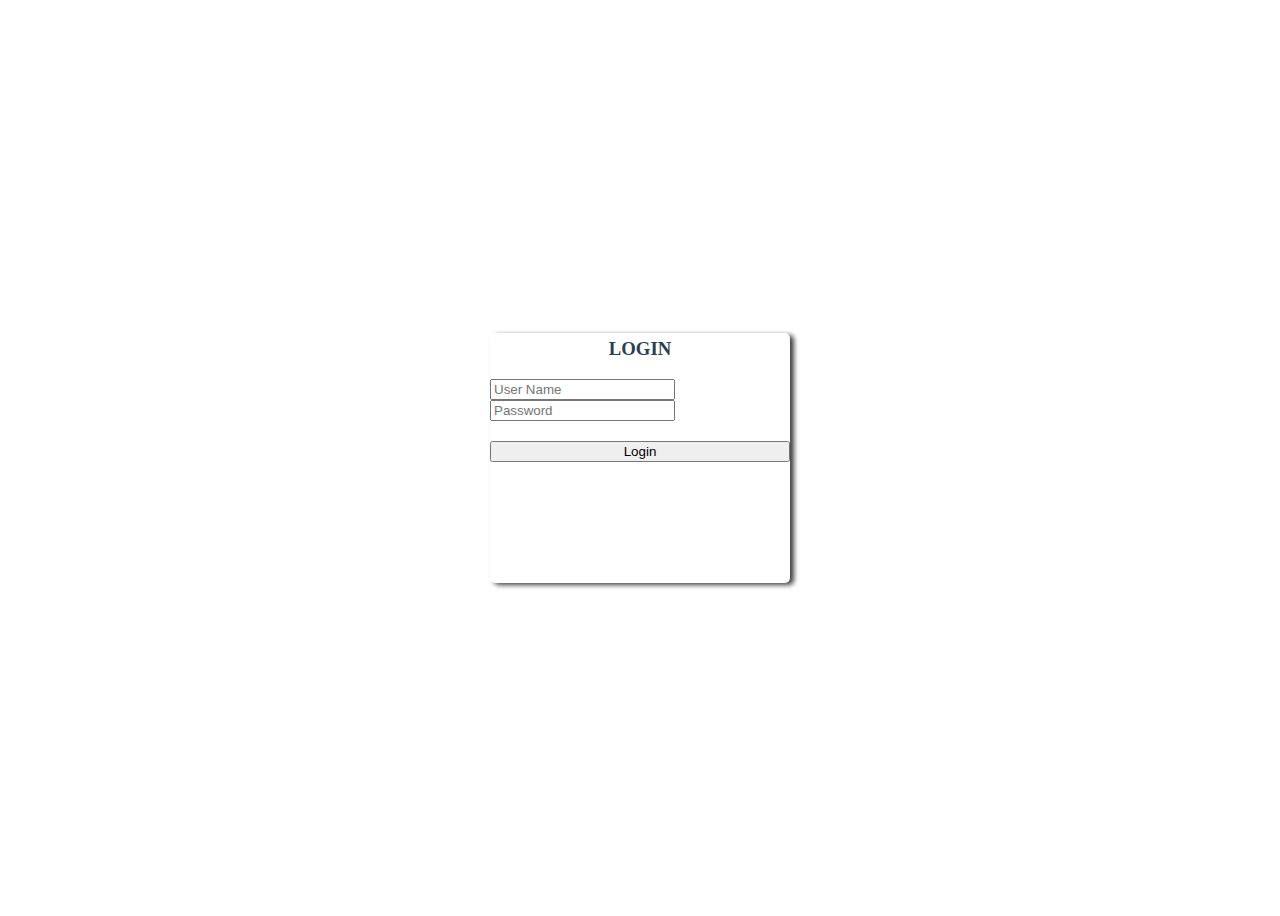
<file: index.html>
<!doctype html>
<html lang="en">
<head>
    <meta charset="UTF-8">
    <meta name="viewport"
          content="width=device-width, user-scalable=no, initial-scale=1.0, maximum-scale=1.0, minimum-scale=1.0">
    <meta http-equiv="X-UA-Compatible" content="ie=edge">
    <title>Login</title>
    <link href="https://cdn.jsdelivr.net/npm/bootstrap@5.3.0-alpha1/dist/css/bootstrap.min.css" rel="stylesheet"
          integrity="sha384-GLhlTQ8iRABdZLl6O3oVMWSktQOp6b7In1Zl3/Jr59b6EGGoI1aFkw7cmDA6j6gD" crossorigin="anonymous">
    <link rel="stylesheet" href="css/login.css">
</head>
<body>
<div class="main-outer">
    <div class="inner">
        <h3>LOGIN</h3>

<!--        bootstrap form-->
        <div class="row">
            <div class="col-12">
                <label for="userName" class="form-label"></label>
                <input type="text" name="" id="userName" class="form-control" placeholder="User Name">
            </div>
            <div class="col-12">
                <label for="password" class="form-label"></label>
                <input type="password" name="" id="password" class="form-control" placeholder="Password">
            </div>
            <div class="col-12">
              <button onclick="login()" class="btn btn-primary">Login</button>
            </div>
        </div>
<!--        bootstrap form-->
    </div>
</div>


<script src="https://cdn.jsdelivr.net/npm/bootstrap@5.3.0-alpha1/dist/js/bootstrap.bundle.min.js"
        integrity="sha384-w76AqPfDkMBDXo30jS1Sgez6pr3x5MlQ1ZAGC+nuZB+EYdgRZgiwxhTBTkF7CXvN"
        crossorigin="anonymous"></script>
<script src="https://ajax.googleapis.com/ajax/libs/jquery/3.6.1/jquery.min.js"></script>
<script src="js/login.js"></script>
</body>
</html>
</file>
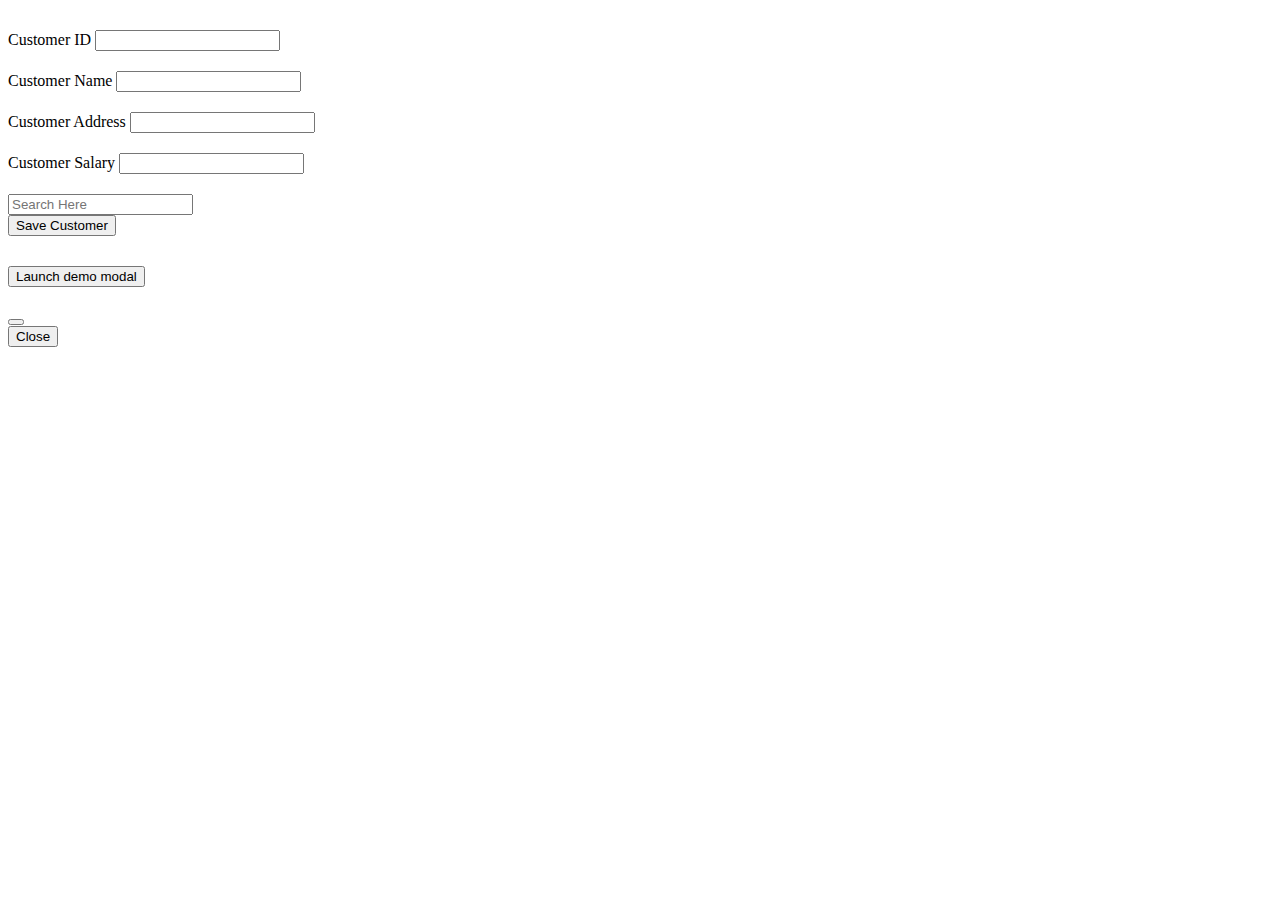
<file: pages/customer.html>
<!doctype html>
<html lang="en">
<head>
    <meta charset="UTF-8">
    <meta name="viewport"
          content="width=device-width, user-scalable=no, initial-scale=1.0, maximum-scale=1.0, minimum-scale=1.0">
    <meta http-equiv="X-UA-Compatible" content="ie=edge">
    <title>Customer</title>
    <link href="https://cdn.jsdelivr.net/npm/bootstrap@5.3.0-alpha1/dist/css/bootstrap.min.css" rel="stylesheet"
          integrity="sha384-GLhlTQ8iRABdZLl6O3oVMWSktQOp6b7In1Zl3/Jr59b6EGGoI1aFkw7cmDA6j6gD" crossorigin="anonymous">
    <link rel="stylesheet" href="../css/customer.css">
</head>
<body>

    <div class="container">
        <div class="row">
            <div class="col-12 col-sm-6 col-md-4 col-lg-3">
                <label for="customerId" class="form-label">Customer ID</label>
                <input type="text" name="customerId" id="customerId" class="form-control">
            </div>
            <div class="col-12 col-sm-6 col-md-4 col-lg-3">
                <label for="customerName" class="form-label">Customer Name</label>
                <input type="text" name="customerName" id="customerName" class="form-control">
            </div>
            <div class="col-12 col-sm-6 col-md-4 col-lg-3">
                <label for="customerAddress" class="form-label">Customer Address</label>
                <input type="text" name="customerName" id="customerAddress" class="form-control">
            </div>
            <div class="col-12 col-sm-6 col-md-4 col-lg-3">
                <label for="customerSalary" class="form-label">Customer Salary</label>
                <input type="text" name="customerSalary" id="customerSalary" class="form-control">
            </div>
        </div>
        
        <div class="row">
            <div class="col-8">
                <input type="search" class="form-control" placeholder="Search Here" id="search-customer">
            </div>

            <div class="col-4">
               <button onclick="saveCustomers()" class="btn btn-primary">Save Customer</button>
            </div>
        </div>
    </div>
    <!-- Button trigger modal -->
    <button type="button" id="success-modal" class="btn btn-primary d-none" data-bs-toggle="modal" data-bs-target="#exampleModal">
        Launch demo modal
    </button>

    <!-- Modal -->
    <div class="modal fade" id="exampleModal" tabindex="-1" aria-labelledby="exampleModalLabel" aria-hidden="true">
        <div class="modal-dialog">
            <div class="modal-content">
                <div class="modal-header">
                    <h1 id="modal-msg-title" class="modal-title fs-5" id="exampleModalLabel"></h1>
                    <button type="button" class="btn-close" data-bs-dismiss="modal" aria-label="Close"></button>
                </div>
                <div id="modal-msg-body" class="modal-body">

                </div>
                <div class="modal-footer">
                    <button type="button" class="btn btn-secondary" data-bs-dismiss="modal">Close</button>
                </div>
            </div>
        </div>
    </div>







    <script src="https://cdn.jsdelivr.net/npm/bootstrap@5.3.0-alpha1/dist/js/bootstrap.bundle.min.js"
            integrity="sha384-w76AqPfDkMBDXo30jS1Sgez6pr3x5MlQ1ZAGC+nuZB+EYdgRZgiwxhTBTkF7CXvN"
            crossorigin="anonymous"></script>
    <script src="https://ajax.googleapis.com/ajax/libs/jquery/3.6.1/jquery.min.js"></script>
    <script src="../js/customer.js"></script>
</body>
</html>
</file>
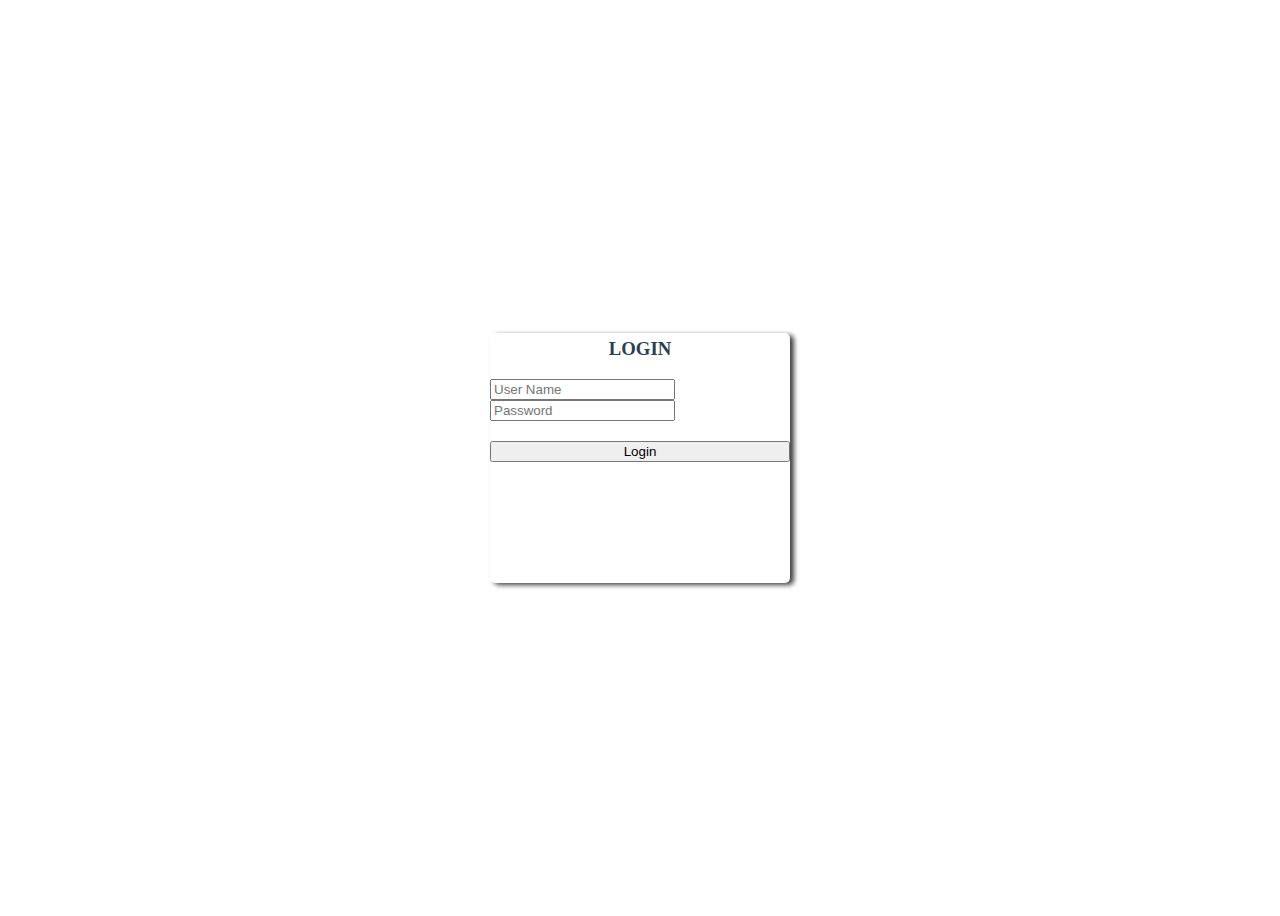
<file: pages/dashboard.html>
<!doctype html>
<html lang="en">
<head>
    <meta charset="UTF-8">
    <meta name="viewport"
          content="width=device-width, user-scalable=no, initial-scale=1.0, maximum-scale=1.0, minimum-scale=1.0">
    <meta http-equiv="X-UA-Compatible" content="ie=edge">
    <title>Dashboard</title>
    <link href="https://cdn.jsdelivr.net/npm/bootstrap@5.3.0-alpha1/dist/css/bootstrap.min.css" rel="stylesheet"
          integrity="sha384-GLhlTQ8iRABdZLl6O3oVMWSktQOp6b7In1Zl3/Jr59b6EGGoI1aFkw7cmDA6j6gD" crossorigin="anonymous">
    <link rel="stylesheet" href="../css/dashboard.css">
</head>
<body onload="loadUserDetails()">
<div class="main-outer">
    <div class="left-inner-outer">
        <div class="button-bar">
            <div class="row">
                <div class="col-12">
                    <button class="btn btn-primary" onclick="setUi('customer.html')">Customer Management</button>
                </div>

                <div class="col-12">
                    <button class="btn btn-primary" onclick="setUi('item.html')">Item Management</button>
                </div>

                <div class="col-12">
                    <button class="btn btn-primary" onclick="setUi('place-order.html')">Place Order</button>
                </div>

                <div class="col-12">
                    <button class="btn btn-primary" onclick="setUi('order-details.html')">Order Details</button>
                </div>
            </div>

        </div>
    </div>
    <div class="right-inner-outer">
        <div class="top-bar">
            <div class="user-details">
                <p class="user-name">Nimal</p>
                <img id="avatar" src="https://readian.in/public/img/adminlogin.png" alt="avatar">
            </div>
        </div>
        <div class="context">
<!--            <p class="text-center display-3 my-5"> Welcome To Dashboard !</p>-->
        </div>
    </div>

</div>



<script src="https://cdn.jsdelivr.net/npm/bootstrap@5.3.0-alpha1/dist/js/bootstrap.bundle.min.js"
        integrity="sha384-w76AqPfDkMBDXo30jS1Sgez6pr3x5MlQ1ZAGC+nuZB+EYdgRZgiwxhTBTkF7CXvN"
        crossorigin="anonymous"></script>
<script src="https://ajax.googleapis.com/ajax/libs/jquery/3.6.1/jquery.min.js"></script>

<script src="../js/customer.js"></script>
<script src="../js/dashboard.js"></script>

</body>
</html>
</file>
<file: css/login.css>
.main-outer{
    width: 100%;
    height: 100vh;
    background-image: url("https://img.freepik.com/premium-photo/hands-using-mobile-payments_34200-362.jpg?w=740");
    background-size: cover;
    background-repeat: no-repeat;
    background-position: center;

    display: flex;
    align-items: center;
    justify-content: center;

}

.row{
    margin: 0;
}
button{
    margin-top: 20px;
    width: 100%;
}

.inner{
    width: 300px;
    height: auto;
    min-height: 250px;
    background-color: white;
    border-radius: 5px;
    -webkit-box-shadow: 4px 2px 5px 0px rgba(0,0,0,0.75);
    -moz-box-shadow: 4px 2px 5px 0px rgba(0,0,0,0.75);
     box-shadow: 4px 2px 5px 0px rgba(0,0,0,0.75);
}

.inner h3{
    margin-top: 5px;
    text-align: center;
    color: #2c3e50;
}
</file>
<file: css/customer.css>
.col-12{
    margin-bottom: 20px;
}

.container{
    margin: 30px 0;
}
</file>
<file: css/dashboard.css>
.main-outer{
    width: 100%;
    height: 100vh;
    display: flex;
}

.left-inner-outer{
    width: 280px;
    background-color: #34495e;
}
.right-inner-outer{
    background-color: white;
    flex: 1;

    display: flex;
    flex-direction: column;
}

.top-bar{
    height: 50px;
    background-color: #34495e;

    display: flex;
    justify-content: flex-end;
    align-items: center;
    padding: 0 20px;
}

.context{
    flex: 1;
    background-color: lightblue;
}

.user-details{
    display: flex;
    align-items: center;
    justify-content: center;

    /*border: 1px solid red;*/
}
.user-details .user-name{
    font-weight: bold;
    color: white;
    margin: 0;
}

.user-details > img{
    width: 40px;
    height: 40px;
    border-radius: 100%;
    margin-left: 30px;
}

.button-bar{
    margin-top: 80px;
    width: 100%;
    height: auto;
    /*border: 1px solid red;*/
    padding: 0 10px;
}

.row{
    margin: 0;
}

.btn-primary{
    width: 100%;
}

.col-12{
    margin-bottom: 10px;
}
</file>
